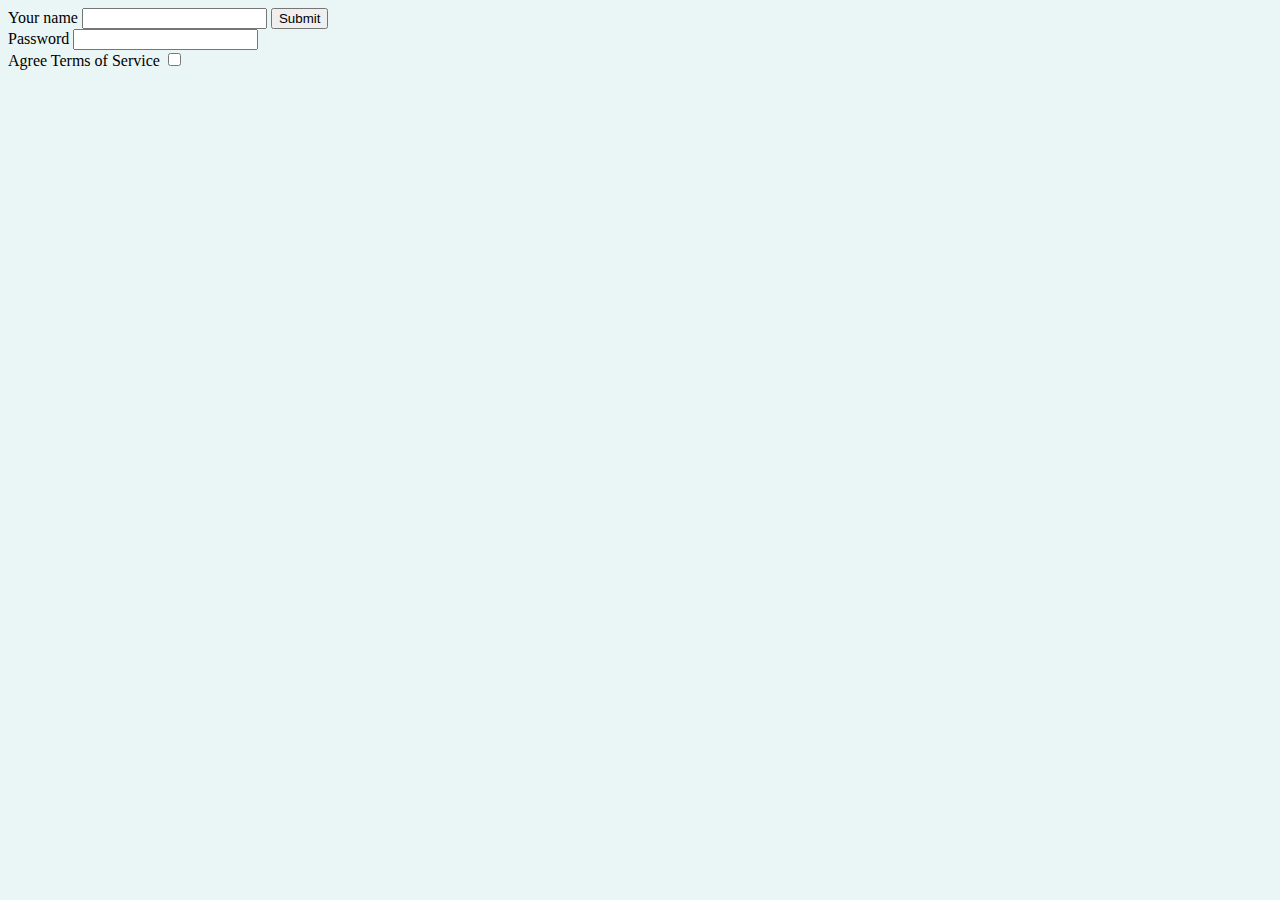
<file: contact_us.html>
<!doctype html>
<html lang = "en">
<head>
	<meta charset = "UTF-8">
	<meta name = "viewport"
	      content = "width=device-width, user-scalable=no, initial-scale=1.0, maximum-scale=1.0, minimum-scale=1.0">
	<meta http-equiv = "X-UA-Compatible" content = "ie=edge">
	<title>Contact us</title>
    <link rel="stylesheet" href="css/styles.css"></head>
<body>
<form action = "mailto:yura.atreusovich@gmail.com" method="post" enctype="text/plain">
	<label for = "">Your name</label>
	<input type = "text">
	<input type = "submit">
	<br>
	<label for = "">Password</label>
	<input type = "password">
	<br>
	<label for = "">Agree Terms of Service</label>
	<input type = "checkbox">
</form>
</body>
</html>
</file>
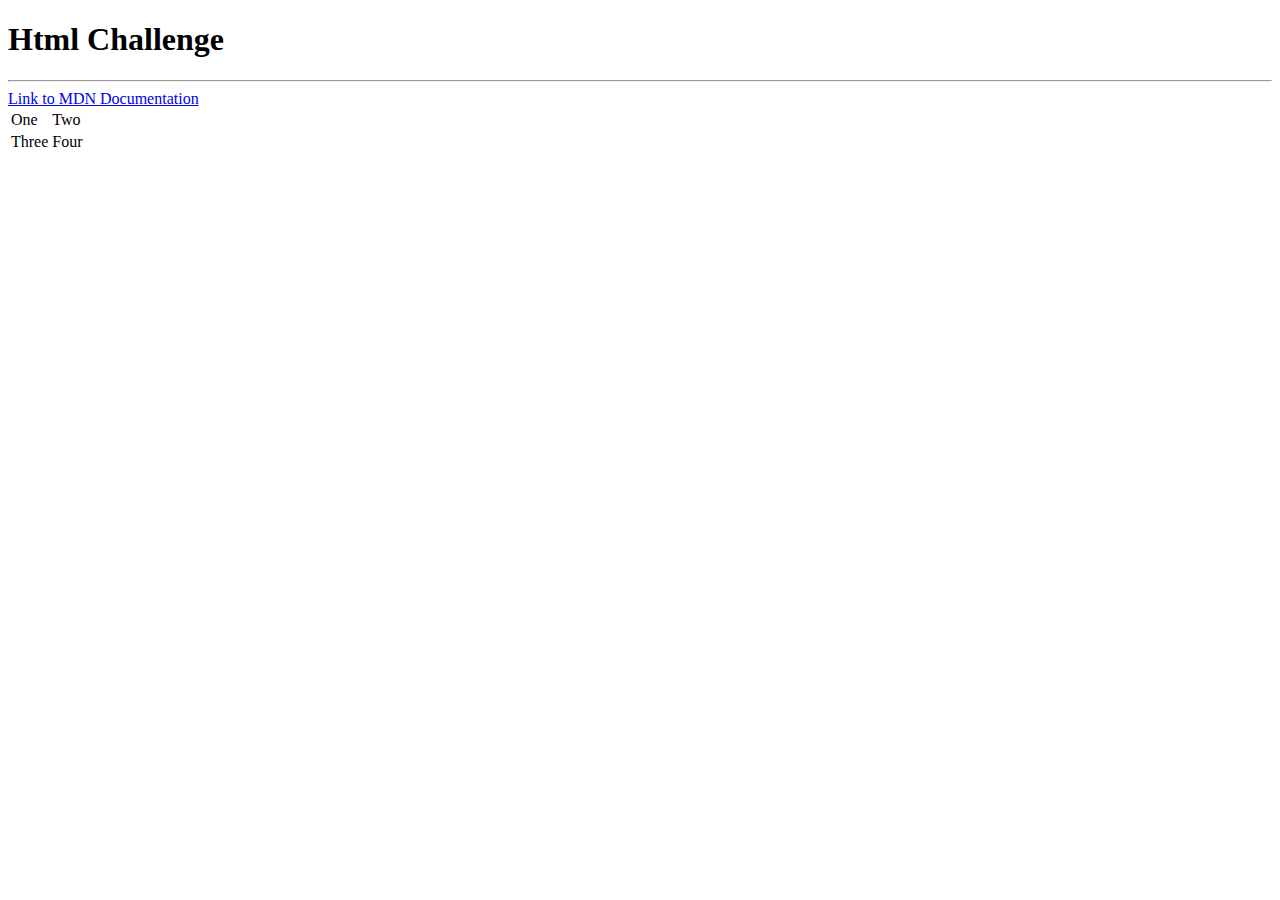
<file: text.html>
<!DOCTYPE html>
<html lang = "en">
<head>
	<meta charset = "UTF-8">
	<title>HTML Challenge</title>
</head>
<body>
<h1>Html Challenge</h1>
<hr>
<a href = "https://developer.mozilla.org/">Link to MDN Documentation</a>
<table>
  <tr>
    <td>One</td>
    <td>Two</td>
  </tr>
	<tr>
		<td>Three</td>
		<td>Four</td>
	</tr>
</table>
</body>
</html>
</file>
<file: css/styles.css>
body{
  background-color: #eaf6f6;
}

hr{
  border-style: none;
  background-color: none;
  border-top: 10px dotted gray;
  height: 0px;
  width: 10%;
}

h1{
  color: #66bfbf;
}

h3{
  color: #66bfbf;
}
</file>
